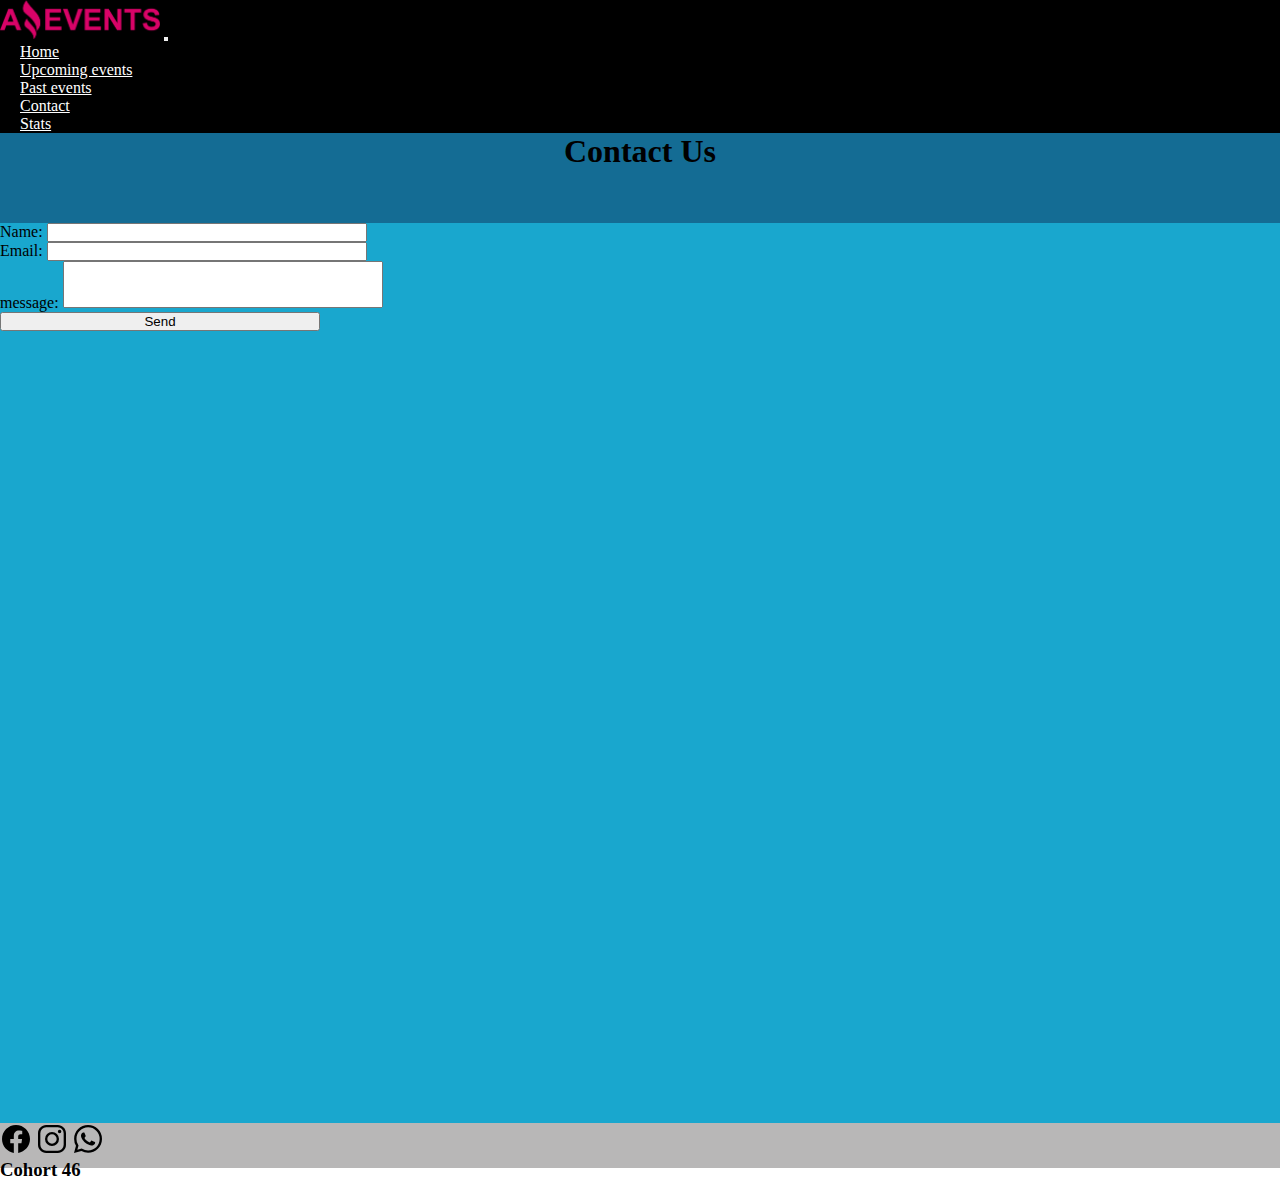
<file: Laureano Hurtado-task3-mod2/assets/pages/contact.html>
<!doctype html>
<html lang="en">
  <head>
    <meta charset="utf-8">
    <meta name="viewport" content="width=device-width, initial-scale=1">
    <title>Contact</title>
    <link href="https://cdn.jsdelivr.net/npm/bootstrap@5.3.0-alpha1/dist/css/bootstrap.min.css" rel="stylesheet" integrity="sha384-GLhlTQ8iRABdZLl6O3oVMWSktQOp6b7In1Zl3/Jr59b6EGGoI1aFkw7cmDA6j6gD" crossorigin="anonymous">
    <link rel="stylesheet" href="../style/style.css">
    <link rel="shortcut icon" href="../img/Logo.png" type="image/x-icon">
  </head>
    <body>
        <nav class="navbar navbar-expand-lg  d-flex justify-content-between sticky-top">
            <div>
                <div class="container-fluid">
                    <img id="logo" src="../img/Logo.png" alt="logo">
                    <button class="navbar-toggler" type="button" data-bs-toggle="collapse" data-bs-target="#navbarNav" aria-controls="navbarNav" aria-expanded="false" aria-label="Toggle navigation">
                    <span class="navbar-toggler-icon"></span>
                    </button>
                </div>
            </div>
            <div>
                <div class="collapse navbar-collapse" id="navbarNav">
                    <ul class="navbar-nav ">
                    <li class="nav-item">
                        <a class="nav-link" href="../pages/index.html">Home</a>
                    </li>
                    <li class="nav-item">
                        <a class="nav-link" href="../pages/upcoming_events.html">Upcoming events</a>
                    </li>
                    <li class="nav-item">
                        <a class="nav-link" href="../pages/past_events.html">Past events</a>
                    </li>
                    <li class="nav-item">
                        <a class="nav-link" href="#">Contact</a>
                    </li>
                    <li class="nav-item">
                        <a class="nav-link" href="../pages/stats.html">Stats</a>
                    </li>
                    </ul>
                </div>
            </div>
        </nav>
        <header>
            <h1>Contact Us</h1>
        </header>
        <main class="d-flex flex-column align-items-center justify-content-center" id="main_contact">
            <form class="form_contact" action="#">
                <div class="mb-3">
                    <label for="name">Name: </label>
                    <input class="form-control" type="text" name="name" id="name">
                </div>
                <div class="mb-3">
                    <label for="email">Email: </label>
                    <input class="form-control" type="email" name="email" id="email">
                </div>
                <div class="mb-3"> 
                    <label for="exampleFormControlTextarea1" class="form-label">message: </label>
                    <textarea class="form-control" id="exampleFormControlTextarea1" rows="3"></textarea>
                </div>
                <div>
                    <input class="form-control" type="submit" value="Send">
                </div>
            </form> 
        </main>
        <footer class="d-flex justify-content-evenly">
            <div>
                <a href="https://www.facebook.com/?stype=lo&jlou=AffVkFTeXmfYzPA_GD8t5GEX2jIYOsCHQGCIErF_1FkR223XbZDwEgHA9F4nEEN7TsD0nZ-sreBT7WFtLt7G2dfTiB1il928h03ZGJev5gFjRg&smuh=25744&lh=Ac--LBqxuteiMgqErIY"><img src="../img/logo-facebook.svg" alt="logo-facebook"></a>
                <a href="https://www.instagram.com/"><img src="../img/logo-instagram.svg"></a>
                <a href="https://web.whatsapp.com/"><img src="../img/logo-whatsapp.svg"></a>
            </div>
            <div>
                <h3>Cohort 46</h3>
            </div>
            
        </footer>
        <script src="https://cdn.jsdelivr.net/npm/bootstrap@5.3.0-alpha1/dist/js/bootstrap.bundle.min.js" integrity="sha384-w76AqPfDkMBDXo30jS1Sgez6pr3x5MlQ1ZAGC+nuZB+EYdgRZgiwxhTBTkF7CXvN" crossorigin="anonymous"></script>
    </body>
</html>
</file>
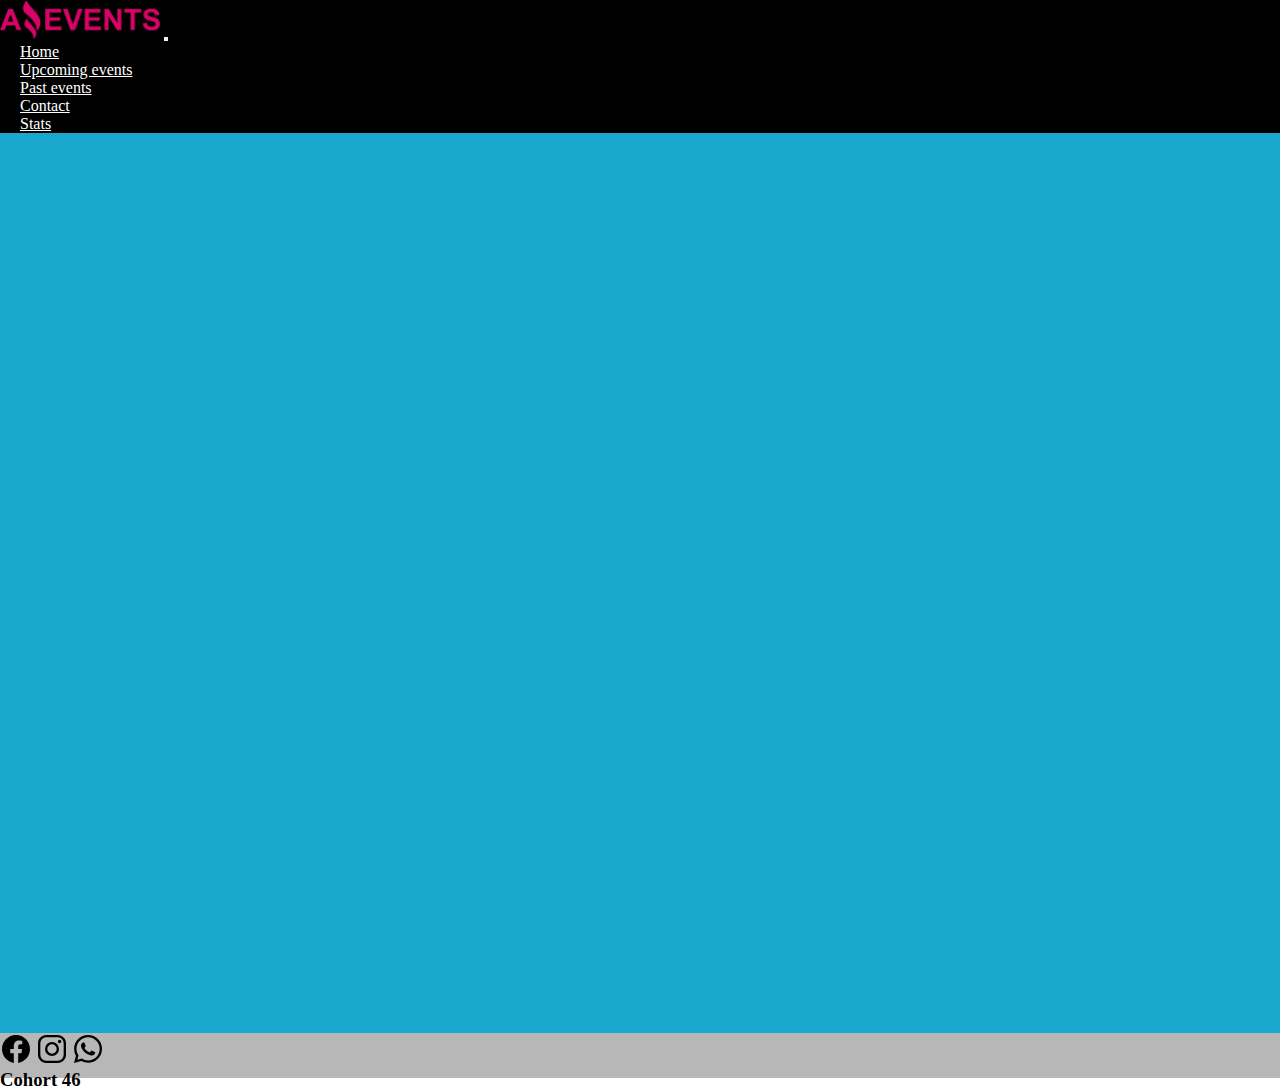
<file: Laureano Hurtado-task3-mod2/assets/pages/details.html>
<!doctype html>
<html lang="en">
  <head>
    <meta charset="utf-8">
    <meta name="viewport" content="width=device-width, initial-scale=1">
    <title>Details</title>
    <link href="https://cdn.jsdelivr.net/npm/bootstrap@5.3.0-alpha1/dist/css/bootstrap.min.css" rel="stylesheet" integrity="sha384-GLhlTQ8iRABdZLl6O3oVMWSktQOp6b7In1Zl3/Jr59b6EGGoI1aFkw7cmDA6j6gD" crossorigin="anonymous">
    <link rel="stylesheet" href="../style/style.css">
    <link rel="shortcut icon" href="../img/Logo.png" type="image/x-icon">
  </head>
    <body>
        <nav class="navbar navbar-expand-lg  d-flex justify-content-between sticky-top">
            <div>
                <div class="container-fluid">
                    <img id="logo" src="../img/Logo.png" alt="logo">
                    <button class="navbar-toggler" type="button" data-bs-toggle="collapse" data-bs-target="#navbarNav" aria-controls="navbarNav" aria-expanded="false" aria-label="Toggle navigation">
                    <span class="navbar-toggler-icon"></span>
                    </button>
                </div>
            </div>
            <div>
                <div class="collapse navbar-collapse" id="navbarNav">
                    <ul class="navbar-nav ">
                    <li class="nav-item">
                        <a class="nav-link" href="../pages/index.html">Home</a>
                    </li>
                    <li class="nav-item">
                        <a class="nav-link" href="../pages/upcoming_events.html">Upcoming events</a>
                    </li>
                    <li class="nav-item">
                        <a class="nav-link" href="../pages/past_events.html">Past events</a>
                    </li>
                    <li class="nav-item">
                        <a class="nav-link" href="../pages/contact.html">Contact</a>
                    </li>
                    <li class="nav-item">
                        <a class="nav-link" href="../pages/stats.html">Stats</a>
                    </li>
                    </ul>
                </div>
            </div>
        </nav>
        <main class="main_details" id="contenedor_details">
            
              
            
              
        </main>
        <footer class="d-flex justify-content-evenly">
            <div>
                <a href="https://www.facebook.com/?stype=lo&jlou=AffVkFTeXmfYzPA_GD8t5GEX2jIYOsCHQGCIErF_1FkR223XbZDwEgHA9F4nEEN7TsD0nZ-sreBT7WFtLt7G2dfTiB1il928h03ZGJev5gFjRg&smuh=25744&lh=Ac--LBqxuteiMgqErIY"><img src="../img/logo-facebook.svg" alt="logo-facebook"></a>
                <a href="https://www.instagram.com/"><img src="../img/logo-instagram.svg"></a>
                <a href="https://web.whatsapp.com/"><img src="../img/logo-whatsapp.svg"></a>
            </div>
            <div>
                <h3>Cohort 46</h3>
            </div>
        </footer>
        <script src="https://cdn.jsdelivr.net/npm/bootstrap@5.3.0-alpha1/dist/js/bootstrap.bundle.min.js" integrity="sha384-w76AqPfDkMBDXo30jS1Sgez6pr3x5MlQ1ZAGC+nuZB+EYdgRZgiwxhTBTkF7CXvN" crossorigin="anonymous"></script>
        <script src="../script/data.js"></script>
        <script src="../script/details.js"></script>
    </body>
</html>
</file>
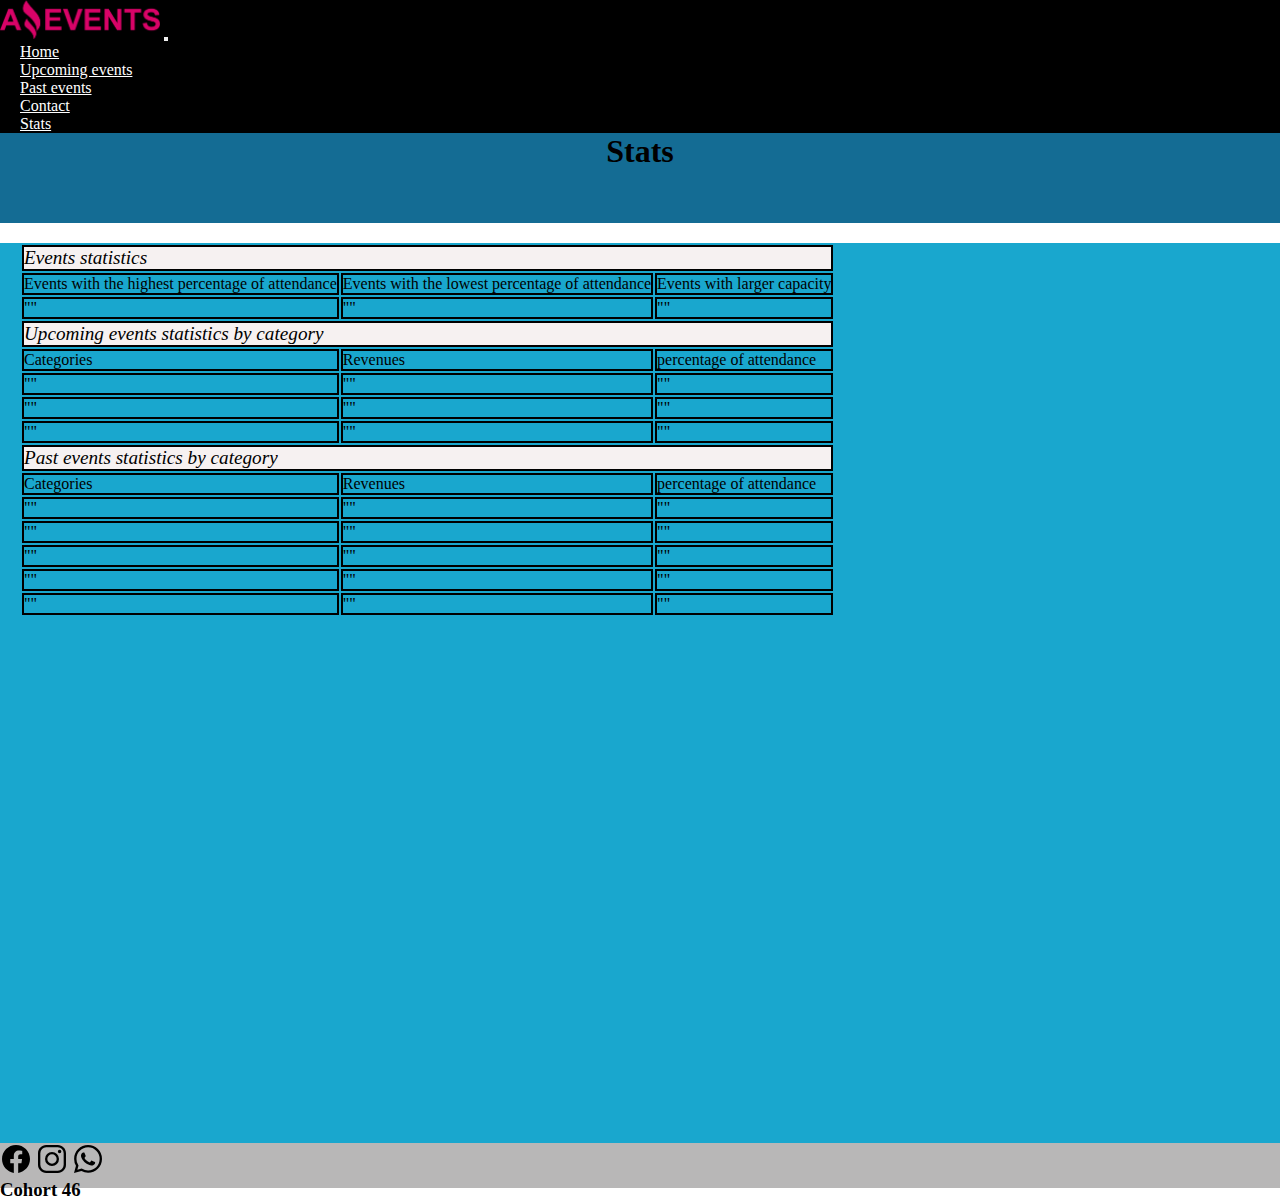
<file: Laureano Hurtado-task3-mod2/assets/pages/stats.html>
<!doctype html>
<html lang="en">
  <head>
    <meta charset="utf-8">
    <meta name="viewport" content="width=device-width, initial-scale=1">
    <title>Stats</title>
    <link href="https://cdn.jsdelivr.net/npm/bootstrap@5.3.0-alpha1/dist/css/bootstrap.min.css" rel="stylesheet" integrity="sha384-GLhlTQ8iRABdZLl6O3oVMWSktQOp6b7In1Zl3/Jr59b6EGGoI1aFkw7cmDA6j6gD" crossorigin="anonymous">
    <link rel="stylesheet" href="../style/style.css">
    <link rel="shortcut icon" href="../img/Logo.png" type="image/x-icon">
  </head>
    <body>
        <nav class="navbar navbar-expand-lg  d-flex justify-content-between sticky-top">
            <div>
                <div class="container-fluid">
                    <img id="logo" src="../img/Logo.png" alt="logo">
                    <button class="navbar-toggler" type="button" data-bs-toggle="collapse" data-bs-target="#navbarNav" aria-controls="navbarNav" aria-expanded="false" aria-label="Toggle navigation">
                    <span class="navbar-toggler-icon"></span>
                    </button>
                </div>
            </div>
            <div>
                <div class="collapse navbar-collapse" id="navbarNav">
                    <ul class="navbar-nav ">
                    <li class="nav-item">
                        <a class="nav-link" href="../pages/index.html">Home</a>
                    </li>
                    <li class="nav-item">
                        <a class="nav-link" href="../pages/upcoming_events.html">Upcoming events</a>
                    </li>
                    <li class="nav-item">
                        <a class="nav-link" href="../pages/past_events.html">Past events</a>
                    </li>
                    <li class="nav-item">
                        <a class="nav-link" href="../pages/contact.html">Contact</a>
                    </li>
                    <li class="nav-item">
                        <a class="nav-link" href="#">Stats</a>
                    </li>
                    </ul>
                </div>
            </div>
        </nav>
        <header>
            <h1>Stats</h1>
        </header>
        <main class="d-flex justify-content-center" id="main_stats">
            <table>
                <thead>
                     <tr>
                         <td class="title_table" colspan="3">Events statistics</td>
                     </tr>
                     <tr>
                         <td>
                             Events with the highest percentage of attendance
                         </td>
                         <td>
                             Events with the lowest percentage of attendance
                         </td>
                         <td>
                             Events with larger capacity
                         </td>
                     </tr>
                     <tr>
                        <td>
                            ""
                        </td>
                        <td>
                            ""
                        </td>
                        <td>
                            ""
                        </td>
                    </tr>
                </thead>
                <tbody>
                    <tr>
                        <td class="title_table" colspan="3" >Upcoming events statistics by category</td>
                    </tr>
                    <tr>
                        <td>
                            Categories
                        </td>
                        <td>
                            Revenues
                        </td>
                        <td>
                            percentage of attendance
                        </td>
                    </tr>
                    <tr>
                        <td>
                            ""
                        </td>
                        <td>
                            ""
                        </td>
                        <td>
                            ""
                        </td>
                    </tr>
                    <tr>
                        <td>
                            ""
                        </td>
                        <td>
                            ""
                        </td>
                        <td>
                            ""
                        </td>
                    </tr>
                    <tr>
                        <td>
                            ""
                        </td>
                        <td>
                            ""
                        </td>
                        <td>
                            ""
                        </td>
                    </tr>
                </tbody>
                <tfoot>
                    <tr>
                        <td class="title_table" colspan="3">Past events statistics by category</td>
                    </tr>
                    <tr>
                        <td>
                            Categories
                        </td>
                        <td>
                            Revenues
                        </td>
                        <td>
                            percentage of attendance
                        </td>
                    </tr>
                    <tr>
                        <td>
                            ""
                        </td>
                        <td>
                            ""
                        </td>
                        <td>
                            ""
                        </td>
                    </tr>
                    <tr>
                        <td>
                            ""
                        </td>
                        <td>
                            ""
                        </td>
                        <td>
                            ""
                        </td>
                    </tr>
                    <tr>
                        <td>
                            ""
                        </td>
                        <td>
                            ""
                        </td>
                        <td>
                            ""
                        </td>
                    </tr>
                    <tr>
                        <td>
                            ""
                        </td>
                        <td>
                            ""
                        </td>
                        <td>
                            ""
                        </td>
                    </tr>
                    <tr>
                        <td>
                            ""
                        </td>
                        <td>
                            ""
                        </td>
                        <td>
                            ""
                        </td>
                    </tr>
                </tfoot>
            </table>
        </main>
        <footer class="d-flex justify-content-evenly">
            <div>
                <a href="https://www.facebook.com/?stype=lo&jlou=AffVkFTeXmfYzPA_GD8t5GEX2jIYOsCHQGCIErF_1FkR223XbZDwEgHA9F4nEEN7TsD0nZ-sreBT7WFtLt7G2dfTiB1il928h03ZGJev5gFjRg&smuh=25744&lh=Ac--LBqxuteiMgqErIY"><img src="../img/logo-facebook.svg" alt="logo-facebook"></a>
                <a href="https://www.instagram.com/"><img src="../img/logo-instagram.svg"></a>
                <a href="https://web.whatsapp.com/"><img src="../img/logo-whatsapp.svg"></a>
            </div>
            <div>
                <h3>Cohort 46</h3>
            </div>
        </footer>
        <script src="https://cdn.jsdelivr.net/npm/bootstrap@5.3.0-alpha1/dist/js/bootstrap.bundle.min.js" integrity="sha384-w76AqPfDkMBDXo30jS1Sgez6pr3x5MlQ1ZAGC+nuZB+EYdgRZgiwxhTBTkF7CXvN" crossorigin="anonymous"></script>
    </body>
</html>
</file>
<file: Laureano Hurtado-task3-mod2/assets/style/style.css>
*{
    margin: 0;
    padding: 0;
    box-sizing: border-box;
}
nav{
    background-color:rgb(0, 0, 0);   
}
nav a{
    color: white !important;
}
nav a:hover{
    background-color: rgb(119, 4, 4);
    border-radius: 10px;
}
.navbar-toggler-icon{
    background-color: white;
}
footer{
    background-color: #b8b7b7;
    height: 5vh;
}
main{
    background-color: #19A7CE;
    min-height: 100vh;
}
#logo{
    width: 10rem;
}
.nav-link{
    margin: 20px;
}
#box-seaching{
    padding: 0;
}
header{
    background-color: #146C94;
    text-align: center;
    height: 10vh;
}
.card{
    margin: 20px;
    background-color: #E3DFFD;
}
.form-check{
    margin: 10px;
}
footer img{
    width: 2rem;
}
.form-control{
    width: 20rem ;
}
#main_contact{
    height: 75vh;
}
.card-text_1{
    width: 20rem;
}
.section{
    margin: 20px;
}
table{
    margin: 20px;
}
tr , td{
    border: 2px solid black;
}

.main_details .card{
    margin: 0;
}
.title_table{
    font-size: larger;
    font-style: italic;
    background-color:#F6F1F1;
}
.card-link{
    color: black;
    display: flex;
    align-items: center;
    text-decoration: none;
    background-color: #77eafc;
    padding: 10px;
    border-radius: 10px;
    height:2rem;
    font-family: cursive;
}
.card-link:hover{
    background-color: #146C94;
}
.form-control{
    resize: none;
}
#contenedorCartas img, #contenedor_past img, #contenedor_upcoming img{
    height: 10rem;
}
.main_details img{
    width: 20rem;
}
@media only screen and (min-width: 320px) and (max-width:767px){
    
    .card-text_1{
        width: 15rem;
    }
    #checks{
        flex-direction: column;
    }
    #main_contact form{
        display: flex;
        flex-direction: column;
        align-items: center;
    }
   .form_contact textarea ,.form_contact input{
    width: 15rem;
   }
}
</file>
